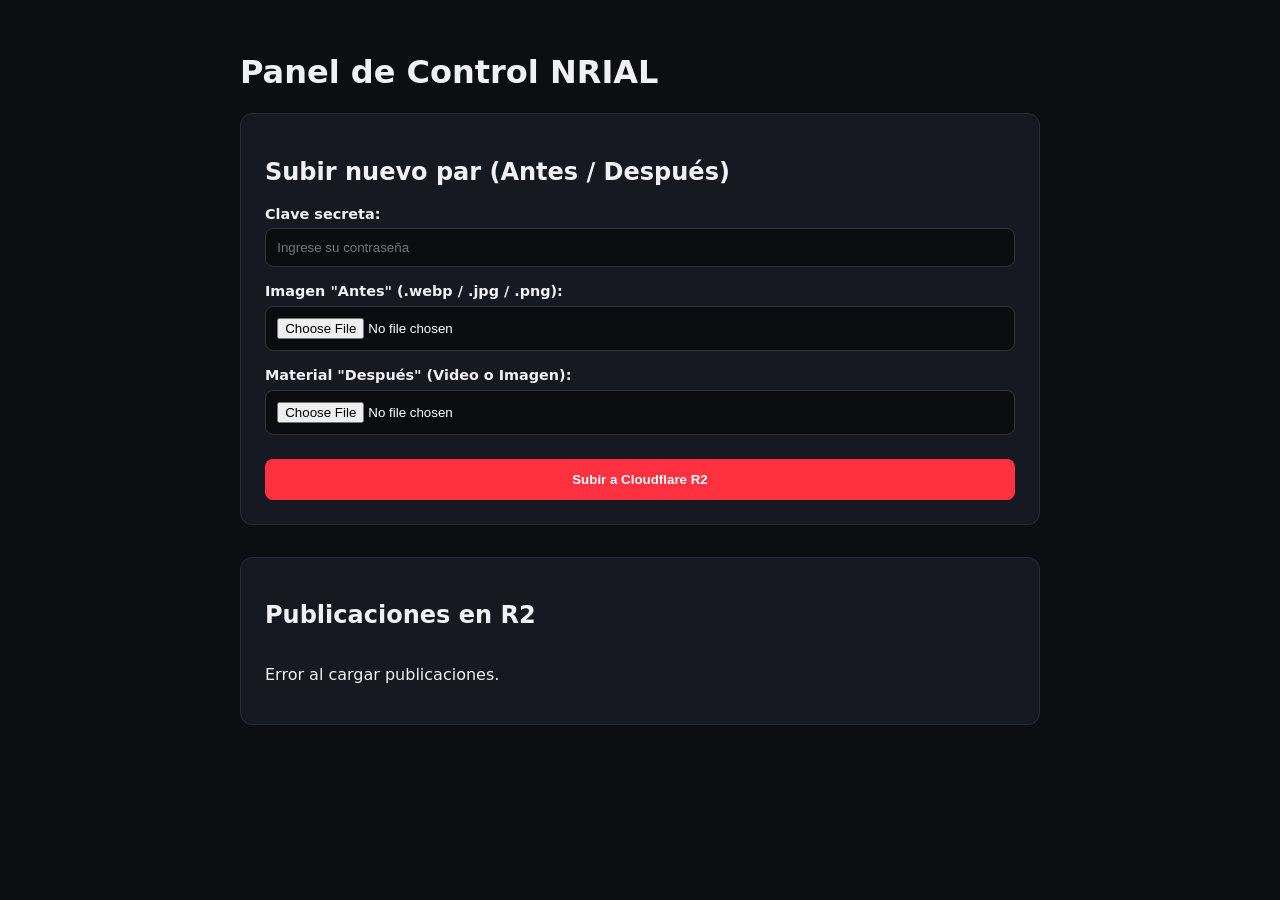
<file: admin.html>
<!DOCTYPE html>
<html lang="es">
<head>
  <meta charset="UTF-8" />
  <meta name="viewport" content="width=device-width, initial-scale=1.0" />
  <title>NRIAL - Dashboard de Medios</title>
  <style>
    :root { --bg: #0d0e12; --card: #171922; --accent: #ff3040; --text: #f0f0f5; }
    body { font-family: system-ui, sans-serif; background: var(--bg); color: var(--text); padding: 2rem; max-width: 800px; margin: auto; }
    .card { background: var(--card); padding: 1.5rem; border-radius: 12px; margin-bottom: 2rem; border: 1px solid #282a36; }
    label { display: block; margin-top: 1rem; font-weight: 600; font-size: 0.9rem; }
    input[type="file"], input[type="password"] { width: 100%; margin-top: 0.4rem; padding: 0.7rem; background: #0b0c10; border: 1px solid #333; border-radius: 8px; color: #fff; box-sizing: border-box; }
    button { margin-top: 1.5rem; background: var(--accent); color: #fff; border: none; padding: 0.8rem 1.5rem; border-radius: 8px; cursor: pointer; font-weight: 700; width: 100%; }
    .posts-grid { display: grid; grid-template-columns: repeat(auto-fill, minmax(200px, 1fr)); gap: 1rem; }
    .post-item { background: #0b0c10; border-radius: 8px; padding: 0.75rem; text-align: center; }
    .post-item img { width: 100%; aspect-ratio: 9/16; object-fit: cover; border-radius: 6px; }
    .btn-delete { background: #4a151b; color: #ff6b6b; padding: 0.5rem; border: 1px solid #702028; margin-top: 0.5rem; width: 100%; border-radius: 6px; cursor: pointer; }
  </style>
</head>
<body>
  <h1>Panel de Control NRIAL</h1>

  <section class="card">
    <h2>Subir nuevo par (Antes / Después)</h2>
    <label>Clave secreta:</label>
    <input type="password" id="secretKey" placeholder="Ingrese su contraseña" />

    <label>Imagen "Antes" (.webp / .jpg / .png):</label>
    <input type="file" id="beforeFile" accept="image/*" />

    <!-- AHORA -->
    <label>Material "Después" (Video o Imagen):</label>
    <input type="file" id="afterFile" accept="video/webm,video/mp4,image/jpeg,image/png,image/webp" />

    <button id="uploadBtn" type="button">Subir a Cloudflare R2</button>
  </section>

  <section class="card">
    <h2>Publicaciones en R2</h2>
    <div id="postsList" class="posts-grid">Cargando publicaciones...</div>
  </section>

  <script>
    const API_URL = "https://nrial-media-api.kevin-123-abanto.workers.dev/api";

    async function loadPosts() {
      const container = document.getElementById("postsList");
      try {
        const res = await fetch(`${API_URL}/posts`);
        const posts = await res.json();
        if (posts.length === 0) {
          container.innerHTML = "<p>No hay publicaciones aún en el bucket.</p>";
          return;
        }
        container.innerHTML = posts.map(p => `
          <div class="post-item">
            <img src="${p.before}" alt="Antes" />
            <button class="btn-delete" onclick="deletePost(${p.id})">Eliminar</button>
          </div>
        `).join("");
      } catch (err) {
        container.innerHTML = "<p>Error al cargar publicaciones.</p>";
      }
    }

    document.getElementById("uploadBtn").addEventListener("click", async () => {
      const secret = document.getElementById("secretKey").value;
      const before = document.getElementById("beforeFile").files[0];
      const after = document.getElementById("afterFile").files[0];

      if (!secret || !before || !after) return alert("Complete la clave y seleccione ambos archivos.");

      const formData = new FormData();
      formData.append("before", before);
      formData.append("after", after);

      const btn = document.getElementById("uploadBtn");
      btn.textContent = "Subiendo archivos a R2...";
      btn.disabled = true;

      try {
        const res = await fetch(`${API_URL}/upload`, {
          method: "POST",
          headers: { "Authorization": `Bearer ${secret}` },
          body: formData
        });

        if (!res.ok) {
          const errData = await res.json();
          throw new Error(errData.error || "Fallo en la subida");
        }

        alert("¡Subida completada con éxito!");
        document.getElementById("beforeFile").value = "";
        document.getElementById("afterFile").value = "";
        loadPosts();
      } catch (err) {
        alert("Error: " + err.message);
      } finally {
        btn.textContent = "Subir a Cloudflare R2";
        btn.disabled = false;
      }
    });

    async function deletePost(id) {
      const secret = document.getElementById("secretKey").value;
      if (!secret) return alert("Ingrese su contraseña en el campo de arriba para autorizar la eliminación.");
      if (!confirm("¿Seguro que desea eliminar este par de archivos de R2?")) return;

      await fetch(`${API_URL}/posts/${id}`, {
        method: "DELETE",
        headers: { "Authorization": `Bearer ${secret}` }
      });
      loadPosts();
    }

    loadPosts();
  </script>
</body>
</html>
</file>
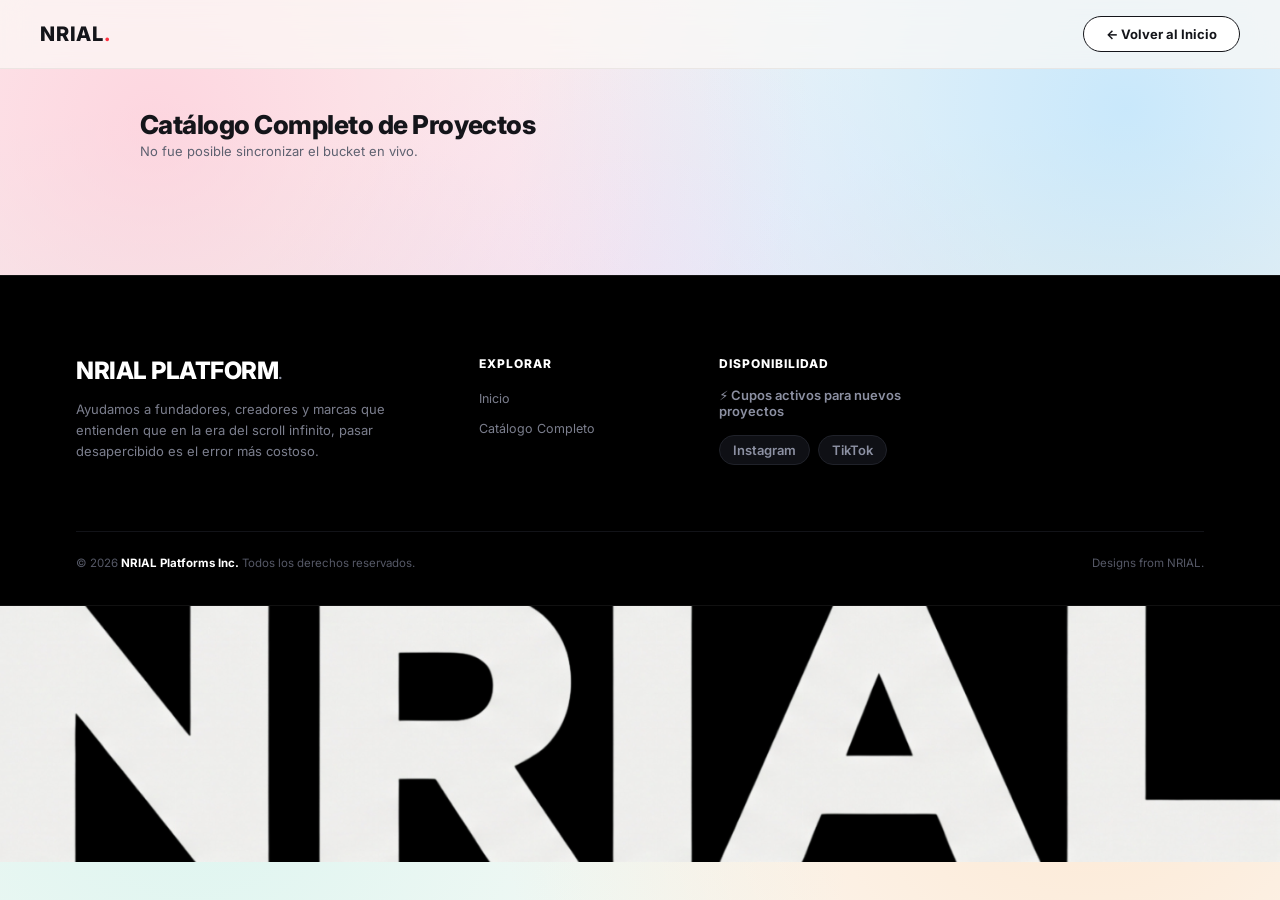
<file: galeria.html>
<!doctype html>
<html lang="es">
<head>
  <meta charset="utf-8" />
  <meta name="viewport" content="width=device-width, initial-scale=1" />
  <title>Catálogo Completo — NRIAL PLATFORM</title>
  
  <link rel="preconnect" href="https://fonts.googleapis.com">
  <link rel="preconnect" href="https://fonts.gstatic.com" crossorigin>
  <link href="https://fonts.googleapis.com/css2?family=Inter:wght@400;500;600;700;800&family=Syne:wght@700;800&display=swap" rel="stylesheet">
  <link rel="stylesheet" href="styles.css" />
  <style>
    .catalog-header {
      max-width: 1040px;
      margin: 40px auto 25px;
      padding: 0 20px;
      display: flex;
      justify-content: space-between;
      align-items: center;
      flex-wrap: wrap;
      gap: 16px;
    }
    .catalog-title {
      font-size: 26px;
      font-weight: 800;
      letter-spacing: -0.02em;
      margin: 0;
    }
    .btn-return {
      text-decoration: none;
      font-size: 13px;
      font-weight: 700;
      padding: 9px 22px;
      border-radius: 999px;
      border: 1.5px solid var(--text-main);
      color: var(--text-main);
      background: #fff;
      transition: all 0.2s ease;
      display: inline-flex;
      align-items: center;
      gap: 6px;
    }
    .btn-return:hover {
      background: var(--text-main);
      color: #fff;
    }
  </style>
</head>
<body>

  <!-- =========================================
       BARRA DE NAVEGACIÓN
  ========================================== -->
  <header class="navbar">
    <div class="nav-container">
      <a href="index.html" class="brand">
        <span class="brand-accent">NR</span>IAL<span class="brand-dot">.</span>
      </a>
      <a href="index.html" class="btn-return">← Volver al Inicio</a>
    </div>
  </header>

  <main>
    <div class="catalog-header">
      <div>
        <h1 class="catalog-title">Catálogo Completo de Proyectos</h1>
        <span style="font-size: 13px; color: var(--text-muted);" id="catalog-counter">Cargando publicaciones...</span>
      </div>
    </div>

    <!-- Contenedor General de Cuadrículas -->
    <section class="gallery-section">
      <div class="gallery-container">
        <div class="cards-grid" id="full-grid"></div>
      </div>
    </section>
  </main>

  <!-- =========================================
       PIE DE PÁGINA TOTALMENTE EN NEGRO (#000000)
       (IDÉNTICO AL DE INDEX.HTML)
  ========================================== -->
  <footer class="footer-creative">
    <div class="footer-container">
      <div class="footer-top">
        <!-- Manifiesto -->
        <div class="footer-col brand-col">
          <div class="footer-brand">NRIAL PLATFORM<span class="brand-dot">.</span></div>
          <p class="footer-manifesto">
            Ayudamos a fundadores, creadores y marcas que entienden que en la era del scroll infinito, pasar desapercibido es el error más costoso.
          </p>
        </div>

        <!-- Enlaces -->
        <div class="footer-col">
          <h4 class="col-title">Explorar</h4>
          <ul class="col-links">
            <li><a href="index.html">Inicio</a></li>
            <li><a href="galeria.html">Catálogo Completo</a></li>
          </ul>
        </div>

        <!-- Disponibilidad -->
        <div class="footer-col">
          <h4 class="col-title">Disponibilidad</h4>
          <div class="studio-clock">
            <span>⚡ Cupos activos para nuevos proyectos</span>
          </div>
          <div class="social-pills">
            <a href="https://instagram.com" target="_blank" rel="noopener" class="social-pill">Instagram</a>
            <a href="https://tiktok.com" target="_blank" rel="noopener" class="social-pill">TikTok</a>
          </div>
        </div>
      </div>

      <!-- Barra de copyright -->
      <div class="footer-bottom">
        <div class="copyright">
          © 2026 <strong>NRIAL Platforms Inc.</strong> Todos los derechos reservados.
        </div>
        <div class="signature">
          Designs from NRIAL.
        </div>
      </div>
    </div>

    <!-- IMAGEN NRIAL DEBAJO DEL PIE DE PÁGINA (100% ANCHO) -->
    <div class="footer-image-strip">
      <img src="nrial.png" alt="NRIAL" class="nrial-bottom-img" />
    </div>
  </footer>

  <!-- =======================================================
       PLANTILLA DE CARTILLA: EXACTA AL ORIGINAL
  ======================================================== -->
  <template id="card-template">
    <article class="ig-card">
      <!-- HEADER FIJO -->
      <header class="post-header">
        <div class="profile">
          <div class="story-ring">
            <div class="avatar"><span>NR</span></div>
          </div>
          <div class="profile-meta">
            <div class="username-row">
              <strong>nrial.platforms</strong>
              <span class="verified" aria-label="verificado">✓</span>
            </div>
            <span class="location">Miami, USA</span>
          </div>
        </div>
        <button class="more" type="button" aria-label="Más opciones">•••</button>
      </header>
      <!-- COMPARADOR (SOLO CAMBIAN LAS RUTAS) -->
      <div class="comparison-wrap">
        <div class="comparison" data-comparison>
          <img class="before-media" alt="Antes" draggable="false" loading="lazy" />
          <div class="after-clip">
            <video class="after-video" muted loop playsinline preload="none"></video>
          </div>
          <span class="media-label before-label">Antes</span>
          <span class="media-label after-label">Después</span>
          <div class="slider-line"></div>
          <div class="slider-handle">
            <span>‹</span><span>›</span>
          </div>
        </div>
      </div>
      <!-- ACCIONES FIJAS -->
      <div class="post-actions">
        <div class="left-actions">
          <div class="action-item liked">
            <svg aria-label="Me gusta" width="22" height="22" viewBox="0 0 24 24" fill="#ff3040">
              <path d="M12 21.35l-1.45-1.32C5.4 15.36 2 12.28 2 8.5 2 5.42 4.42 3 7.5 3c1.74 0 3.41.81 4.5 2.09C13.09 3.81 14.76 3 16.5 3 19.58 3 22 5.42 22 8.5c0 3.78-3.4 6.86-8.55 11.54L12 21.35z"/>
            </svg>
            <span>12.8K</span>
          </div>
          <div class="action-item">
            <svg aria-label="Comentar" width="22" height="22" viewBox="0 0 24 24" fill="none" stroke="currentColor" stroke-width="2" stroke-linecap="round" stroke-linejoin="round">
              <path d="M21 11.5a8.38 8.38 0 0 1-.9 3.8 8.5 8.5 0 0 1-7.6 4.7 8.38 8.38 0 0 1-3.8-.9L3 21l1.9-5.7a8.38 8.38 0 0 1-.9-3.8 8.5 8.5 0 0 1 4.7-7.6 8.38 8.38 0 0 1 3.8-.9h.5a8.48 8.48 0 0 1 8 8v.5z"/>
            </svg>
            <span>186</span>
          </div>
          <div class="action-item">
            <svg aria-label="Repost" width="21" height="21" viewBox="0 0 24 24" fill="none" stroke="currentColor" stroke-width="2" stroke-linecap="round" stroke-linejoin="round">
              <polyline points="17 1 21 5 17 9"></polyline>
              <path d="M3 11V9a4 4 0 0 1 4-4h14"></path>
              <polyline points="7 23 3 19 7 15"></polyline>
              <path d="M21 13v2a4 4 0 0 1-4 4H3"></path>
            </svg>
            <span>75</span>
          </div>
          <div class="action-item">
            <svg aria-label="Compartir" width="21" height="21" viewBox="0 0 24 24" fill="none" stroke="currentColor" stroke-width="2" stroke-linecap="round" stroke-linejoin="round">
              <line x1="22" y1="2" x2="11" y2="13"></line>
              <polygon points="22 2 15 22 11 13 2 9 22 2"></polygon>
            </svg>
            <span>6</span>
          </div>
        </div>
        <div class="action-item save-action">
          <svg aria-label="Guardar" width="22" height="22" viewBox="0 0 24 24" fill="none" stroke="currentColor" stroke-width="2" stroke-linecap="round" stroke-linejoin="round">
            <path d="M19 21l-7-5-7 5V5a2 2 0 0 1 2-2h10a2 2 0 0 1 2 2z"></path>
          </svg>
        </div>
      </div>
      <!-- ENGAGEMENT FIJO -->
      <div class="engagement">
        <div class="mini-avatars" aria-hidden="true">
          <span>AB</span><span>LM</span><span>JR</span>
        </div>
        <strong>12,847 Me gusta</strong>
      </div>
      <!-- DESCRIPCIÓN FIJA -->
      <div class="caption">
        <strong>nrial.platforms</strong>
        <span>Transformación visual real. Del estático al movimiento. 🔥</span>
        <div class="hashtags">#Visuales #AntesYDespues #Nrial</div>
      </div>
      <!-- FOOTER FIJO -->
      <footer class="post-footer">
        <button class="comments-link" type="button">Ver los 186 comentarios</button>
        <span class="dot">•</span>
        <span>Hace 2 días</span>
      </footer>
    </article>
  </template>

  <!-- =========================================
       CONTROLADOR JAVASCRIPT CON ANIMACIÓN Y AUTOPLAY
  ========================================== -->
  <script>
    const API_POSTS_URL = "https://nrial-media-api.kevin-123-abanto.workers.dev/api/posts";
    const fullGrid = document.getElementById("full-grid");
    const catalogCounter = document.getElementById("catalog-counter");
    const template = document.getElementById("card-template");

    function isVideoUrl(url) {
      return /\.(webm|mp4|mov|ogg)(\?.*)?$/i.test(url);
    }

    // 1. Observador de precarga
    const preloadObserver = new IntersectionObserver((entries, observer) => {
      entries.forEach(({ target: video, isIntersecting }) => {
        if (isIntersecting && !video.src && video.dataset.src) {
          video.src = video.dataset.src;
          video.preload = "metadata";
          observer.unobserve(video);
        }
      });
    }, { rootMargin: "300px 0px" });

    // 2. Observador de reproducción con muted forzado
    const playbackObserver = new IntersectionObserver((entries) => {
      entries.forEach(({ target: video, isIntersecting }) => {
        if (isIntersecting) {
          video.muted = true;
          video.defaultMuted = true;
          video.play().catch(() => {});
        } else {
          video.pause();
        }
      });
    }, { threshold: 0.4 });

    // Control deslizante interactivo Antes / Después
    function setupComparator(container) {
      if (!container) return;
      let resetTimer = null;

      const updateSplit = (pct) => {
        const clamped = Math.max(0, Math.min(pct, 100));
        container.style.setProperty("--split", `${clamped}%`);
      };

      const onMove = (e) => {
        container.classList.remove("is-resetting");
        clearTimeout(resetTimer);
        const rect = container.getBoundingClientRect();
        if (rect.width > 0) {
          const clientX = e.touches ? e.touches[0].clientX : e.clientX;
          updateSplit(((clientX - rect.left) / rect.width) * 100);
        }
      };

      const onReset = () => {
        container.classList.add("is-resetting");
        updateSplit(50);
        clearTimeout(resetTimer);
        resetTimer = setTimeout(() => container.classList.remove("is-resetting"), 450);
      };

      container.addEventListener("pointerdown", onMove);
      container.addEventListener("pointerenter", onMove);
      container.addEventListener("pointermove", onMove);
      ["pointerleave", "pointerup", "pointercancel"].forEach((evt) => {
        container.addEventListener(evt, onReset);
      });

      updateSplit(50);
    }

    // Construcción de la tarjeta
    function buildCard(media) {
      const clone = template.content.cloneNode(true);
      const card = clone.querySelector(".ig-card");

      const beforeImg = clone.querySelector(".before-media");
      beforeImg.src = media.before;

      const afterClip = clone.querySelector(".after-clip");
      const videoEl = clone.querySelector(".after-video");

      if (isVideoUrl(media.after)) {
        videoEl.muted = true;
        videoEl.defaultMuted = true;
        videoEl.playsInline = true;
        videoEl.setAttribute("muted", "");
        videoEl.setAttribute("playsinline", "");
        videoEl.dataset.src = media.after;

        preloadObserver.observe(videoEl);
        playbackObserver.observe(videoEl);
      } else {
        videoEl.remove();
        const imgEl = document.createElement("img");
        imgEl.className = "after-media";
        imgEl.src = media.after;
        imgEl.alt = "Después";
        imgEl.draggable = false;
        imgEl.loading = "lazy";
        imgEl.style.cssText = "position: absolute; top: 0; left: 0; width: 100%; height: 100%; object-fit: cover; display: block; pointer-events: none;";
        afterClip.appendChild(imgEl);
      }

      setupComparator(card.querySelector("[data-comparison]"));
      return card;
    }

    // Carga de todas las piezas desde la API
    document.addEventListener("DOMContentLoaded", async () => {
      try {
        const res = await fetch(`${API_POSTS_URL}?t=${Date.now()}`);
        if (res.ok) {
          const posts = await res.json();
          catalogCounter.textContent = `${posts.length} publicaciones disponibles en alta fidelidad`;
          
          fullGrid.innerHTML = "";
          posts.forEach((media) => {
            const cardNode = buildCard(media);
            fullGrid.appendChild(cardNode);
          });
        }
      } catch (err) {
        console.error("Error al cargar publicaciones en la galería:", err);
        catalogCounter.textContent = "No fue posible sincronizar el bucket en vivo.";
      }
    });
  </script>
</body>
</html>
</file>
<file: styles.css>
/* ======================================================
   CONFIGURACIÓN GENERAL
====================================================== */
* {
  box-sizing: border-box;
}

:root {
  --text-main: #14151a;
  --text-muted: #5e6170;
  --bg-paper: #fbf9f6;
  --card-glass: rgba(255, 255, 255, 0.82);
  --border-soft: rgba(255, 255, 255, 0.95);
  --shadow-watercolor: 0 24px 60px -15px rgba(115, 95, 145, 0.15);
  --accent-red: #ff3040;
  --accent-green: #14995f;
}

html, body {
  margin: 0;
  min-height: 100%;
  font-family: 'Inter', system-ui, -apple-system, sans-serif;
  color: var(--text-main);
  background-color: var(--bg-paper);
  /* Fondo orgánico con mayor riqueza de tonos pastel */
  background-image:
    radial-gradient(circle at 12% 14%, rgba(255, 185, 205, 0.55) 0%, transparent 48%),
    radial-gradient(circle at 88% 12%, rgba(165, 220, 255, 0.58) 0%, transparent 45%),
    radial-gradient(circle at 50% 45%, rgba(225, 205, 255, 0.42) 0%, transparent 50%),
    radial-gradient(circle at 85% 80%, rgba(255, 215, 175, 0.5) 0%, transparent 46%),
    radial-gradient(circle at 15% 85%, rgba(185, 240, 232, 0.46) 0%, transparent 50%);
  background-attachment: fixed;
  overflow-x: hidden;
}

/* ======================================================
   NAVBAR
====================================================== */
.navbar {
  width: 100%;
  padding: 16px 40px;
  background: rgba(251, 249, 246, 0.72);
  backdrop-filter: blur(14px);
  -webkit-backdrop-filter: blur(14px);
  border-bottom: 1px solid rgba(225, 220, 215, 0.6);
  position: sticky;
  top: 0;
  z-index: 100;
}

.nav-container {
  max-width: 1400px;
  margin: 0 auto;
  display: flex;
  justify-content: space-between;
  align-items: center;
}

.brand {
  font-size: 20px;
  font-weight: 800;
  letter-spacing: 0.04em;
  text-decoration: none;
  color: var(--text-main);
}

.brand-glow {
  background: linear-gradient(135deg, #ff3040, #ff7b00);
  -webkit-background-clip: text;
  -webkit-text-fill-color: transparent;
}

.btn-nav {
  text-decoration: none;
  font-size: 13px;
  font-weight: 700;
  letter-spacing: 0.04em;
  color: var(--text-main);
  padding: 10px 22px;
  border-radius: 999px;
  border: 1.5px solid rgba(20, 21, 26, 0.85);
  background: rgba(255, 255, 255, 0.85);
  transition: all 0.25s ease;
}

.btn-nav:hover {
  background: #14151a;
  color: #fff;
}

/* ======================================================
   1. HERO HORIZONTAL (CON DETALLES Y COLOR)
====================================================== */
.hero-wrapper {
  max-width: 1400px;
  margin: 0 auto;
  padding: 45px 36px 65px;
}

.hero-grid {
  display: grid;
  grid-template-columns: 1fr 1.35fr;
  gap: 46px;
  align-items: center;
}

.hero-pill-badge {
  display: inline-flex;
  align-items: center;
  gap: 8px;
  background: #ffffff;
  padding: 5px 14px;
  border-radius: 999px;
  border: 1px solid rgba(0, 0, 0, 0.08);
  font-size: 11px;
  font-weight: 700;
  color: var(--text-muted);
  margin-bottom: 20px;
  box-shadow: 0 4px 12px rgba(0, 0, 0, 0.04);
}

.pill-dot {
  width: 7px;
  height: 7px;
  background: var(--accent-red);
  border-radius: 50%;
  box-shadow: 0 0 8px var(--accent-red);
}

.hero-title {
  font-size: clamp(30px, 3.2vw, 44px);
  line-height: 1.22;
  font-weight: 800;
  letter-spacing: -0.02em;
  margin: 0 0 30px;
}

.highlight-gradient {
  background: linear-gradient(135deg, #ff3040, #a020f0);
  -webkit-background-clip: text;
  -webkit-text-fill-color: transparent;
}

.btn-start {
  display: inline-block;
  text-decoration: none;
  font-size: 15px;
  font-weight: 700;
  color: #fff;
  background: #14151a;
  padding: 13px 38px;
  border-radius: 999px;
  box-shadow: 0 8px 20px rgba(0, 0, 0, 0.15);
  transition: all 0.25s ease;
}

.btn-start:hover {
  transform: translateY(-2px);
  box-shadow: 0 12px 28px rgba(0, 0, 0, 0.22);
}

.hero-right {
  position: relative;
  width: 100%;
}

/* Resplandor ambiental de color detrás del reproductor */
.hero-ambient-glow {
  position: absolute;
  inset: -10px;
  background: radial-gradient(circle at 50% 50%, rgba(255, 48, 64, 0.18), rgba(0, 180, 255, 0.18), transparent 70%);
  filter: blur(28px);
  z-index: 1;
  pointer-events: none;
}

.card-horizontal {
  position: relative;
  z-index: 2;
  background: var(--card-glass);
  border: 1px solid var(--border-soft);
  border-radius: 26px;
  padding: 24px 20px;
  box-shadow: var(--shadow-watercolor);
  backdrop-filter: blur(20px);
  -webkit-backdrop-filter: blur(20px);
  display: grid;
  grid-template-columns: 140px 1fr 140px;
  gap: 16px;
  align-items: center;
}

.panel-side {
  display: flex;
  flex-direction: column;
}

.panel-chip {
  font-size: 9px;
  font-weight: 800;
  letter-spacing: 0.08em;
  padding: 3px 6px;
  border-radius: 4px;
  width: fit-content;
  margin-bottom: 6px;
}

.chip-before { background: rgba(214, 61, 84, 0.12); color: #d63d54; }
.chip-after { background: rgba(20, 153, 95, 0.12); color: #14995f; }

.panel-title {
  font-size: 14px;
  font-weight: 800;
  letter-spacing: 0.06em;
  margin: 0;
}

.side-before .panel-title { color: #d63d54; }
.side-after .panel-title { color: #14995f; }

.panel-subtitle {
  font-size: 11px;
  color: var(--text-muted);
  margin-top: 2px;
  margin-bottom: 12px;
}

.panel-list {
  list-style: none;
  padding: 0;
  margin: 0;
  display: flex;
  flex-direction: column;
  gap: 8px;
}

.panel-list li {
  display: flex;
  align-items: center;
  gap: 6px;
  font-size: 11px;
  font-weight: 600;
}

.bullet-cross, .bullet-check {
  width: 15px;
  height: 15px;
  border-radius: 50%;
  display: inline-grid;
  place-items: center;
  font-size: 9px;
  font-weight: 800;
  flex-shrink: 0;
}

.bullet-cross { background: rgba(230, 70, 90, 0.14); color: #d63d54; }
.bullet-check { background: rgba(20, 160, 100, 0.14); color: #14995f; }

.comparator-outer {
  position: relative;
  width: 100%;
}

.badge-cinema {
  position: absolute;
  z-index: 10;
  top: 10px;
  font-size: 9px;
  font-weight: 800;
  letter-spacing: 0.06em;
  padding: 4px 8px;
  border-radius: 6px;
  backdrop-filter: blur(8px);
  -webkit-backdrop-filter: blur(8px);
  pointer-events: none;
}

.badge-top-left {
  left: 10px;
  background: rgba(14, 16, 22, 0.65);
  color: #ffffff;
  border: 1px solid rgba(255, 255, 255, 0.15);
}

.badge-top-right {
  right: 10px;
  background: linear-gradient(135deg, rgba(255, 48, 64, 0.8), rgba(160, 32, 240, 0.8));
  color: #fff;
}

.comparator-16-9 {
  --split: 50%;
  position: relative;
  width: 100%;
  aspect-ratio: 16 / 9;
  border-radius: 18px;
  overflow: hidden;
  background: #0f1118;
  user-select: none;
  touch-action: none;
  cursor: ew-resize;
  border: 1px solid rgba(255, 255, 255, 0.8);
  box-shadow: 0 12px 30px rgba(0, 0, 0, 0.12);
}

.media-layer {
  position: absolute;
  inset: 0;
  width: 100%;
  height: 100%;
  object-fit: cover;
  pointer-events: none;
}

.media-clip {
  position: absolute;
  inset: 0;
  width: 100%;
  height: 100%;
  z-index: 2;
  overflow: hidden;
  clip-path: inset(0 0 0 var(--split, 50%));
  pointer-events: none;
}

.slider-hint {
  text-align: center;
  font-size: 11px;
  font-weight: 600;
  color: var(--text-muted);
  margin-top: 7px;
}

/* ======================================================
   SLIDER (LÍNEA Y MANIJA)
====================================================== */
.slider-line {
  position: absolute;
  z-index: 8;
  top: 0;
  bottom: 0;
  left: var(--split, 50%);
  width: 2px;
  transform: translateX(-50%);
  background: #ffffff;
  box-shadow: 0 0 8px rgba(0, 0, 0, 0.35);
  pointer-events: none;
}

.slider-handle {
  position: absolute;
  z-index: 9;
  top: 50%;
  left: var(--split, 50%);
  transform: translate(-50%, -50%);
  width: 38px;
  height: 38px;
  border-radius: 50%;
  border: 1px solid rgba(255, 255, 255, 0.7);
  background: rgba(255, 255, 255, 0.95);
  backdrop-filter: blur(8px);
  display: flex;
  justify-content: center;
  align-items: center;
  gap: 1px;
  color: #14151a;
  font-size: 18px;
  line-height: 1;
  pointer-events: none;
  box-shadow: 0 6px 18px rgba(0, 0, 0, 0.18);
}

[data-comparison].is-resetting .slider-line,
[data-comparison].is-resetting .slider-handle {
  transition: left 0.45s cubic-bezier(0.25, 1, 0.5, 1);
}
[data-comparison].is-resetting .media-clip,
[data-comparison].is-resetting .after-clip {
  transition: clip-path 0.45s cubic-bezier(0.25, 1, 0.5, 1);
}

/* ======================================================
   2. GALERÍA: CARTILLAS MÁS PEQUEÑAS Y COMPACTAS
====================================================== */
.gallery-section {
  max-width: 1400px;
  margin: 0 auto;
  padding: 20px 36px 70px;
}

/* Reducimos el ancho del contenedor para compactar las 3 columnas */
.gallery-container {
  max-width: 1080px;
  margin: 0 auto;
}

.cards-grid {
  display: grid;
  grid-template-columns: repeat(3, 1fr);
  gap: 24px;
  width: 100%;
  align-items: start;
}

.load-more-wrap {
  display: flex;
  justify-content: center;
  margin-top: 45px;
}

.btn-load-more {
  text-decoration: none;
  border: 1.5px solid rgba(20, 21, 26, 0.85);
  background: rgba(255, 255, 255, 0.92);
  backdrop-filter: blur(10px);
  color: var(--text-main);
  padding: 12px 42px;
  font-size: 14px;
  font-weight: 700;
  letter-spacing: 0.04em;
  border-radius: 999px;
  cursor: pointer;
  box-shadow: 0 8px 22px rgba(0, 0, 0, 0.06);
  transition: all 0.25s ease;
  display: inline-block;
}

.btn-load-more:hover {
  background: #14151a;
  color: #fff;
  transform: translateY(-2px);
  box-shadow: 0 12px 28px rgba(0, 0, 0, 0.14);
}

.btn-load-more.is-hidden {
  display: none;
}

/* ======================================================
   ESTILOS DE LA CARTILLA ORIGINAL (ESCALA REDUCIDA)
====================================================== */
.ig-card {
  width: 100%;
  max-width: 330px; /* Tamaño más pequeño y refinado */
  margin: 0 auto;
  background: #fff;
  border: 1px solid #e9e9ee;
  border-radius: 20px;
  overflow: hidden;
  box-shadow: 0 16px 40px rgba(30, 20, 50, 0.07);
}

.post-header {
  display: flex;
  align-items: center;
  justify-content: space-between;
  padding: 12px 14px;
}

.profile {
  display: flex;
  align-items: center;
  gap: 9px;
}

.story-ring {
  width: 38px;
  height: 38px;
  padding: 2px;
  border-radius: 50%;
  background: conic-gradient(from 210deg, #feda75, #fa7e1e, #d62976, #962fbf, #4f5bd5, #feda75);
}

.avatar {
  width: 100%;
  height: 100%;
  border-radius: 50%;
  display: grid;
  place-items: center;
  background: #0f1014;
  color: #fff;
  font-weight: 700;
  font-size: 11px;
}

.profile-meta {
  display: flex;
  flex-direction: column;
}

.username-row {
  display: flex;
  align-items: center;
  gap: 4px;
}

.username-row strong {
  font-size: 12.5px;
}

.verified {
  width: 13px;
  height: 13px;
  border-radius: 50%;
  display: inline-grid;
  place-items: center;
  background: #1976f3;
  color: #fff;
  font-size: 8px;
  font-weight: 800;
}

.location, .card-location {
  font-size: 10.5px;
  color: var(--text-muted);
}

.more {
  border: 0;
  background: transparent;
  cursor: pointer;
  font-size: 15px;
}

.comparison-wrap {
  padding: 0 8px;
}

.comparison {
  --split: 50%;
  position: relative;
  width: 100%;
  border-radius: 14px;
  overflow: hidden;
  background: #dfe4eb;
  user-select: none;
  touch-action: none;
  cursor: ew-resize;
}

.before-media {
  display: block;
  width: 100%;
  height: auto;
  pointer-events: none;
  vertical-align: middle;
}

.after-clip {
  position: absolute;
  inset: 0;
  width: 100%;
  height: 100%;
  z-index: 2;
  overflow: hidden;
  clip-path: inset(0 0 0 var(--split, 50%));
  pointer-events: none;
}

.after-clip video,
.after-clip img,
.after-clip .after-media {
  position: absolute;
  top: 0;
  left: 0;
  width: 100%;
  height: 100%;
  object-fit: cover;
  pointer-events: none;
}

.media-label {
  position: absolute;
  top: 10px;
  z-index: 6;
  padding: 3px 7px;
  border-radius: 5px;
  background: rgba(12, 14, 18, 0.45);
  backdrop-filter: blur(8px);
  color: #fff;
  font-size: 8.5px;
  font-weight: 600;
  text-transform: uppercase;
  pointer-events: none;
}

.before-label { left: 10px; }
.after-label { right: 10px; }

.post-actions {
  display: flex;
  justify-content: space-between;
  align-items: center;
  padding: 10px 14px 0;
  user-select: none;
}

.left-actions {
  display: flex;
  gap: 12px;
}

.action-item {
  display: inline-flex;
  align-items: center;
  gap: 4px;
  font-size: 11.5px;
  font-weight: 600;
}

.action-item svg {
  display: block;
}

.action-item.save-action {
  margin-left: auto;
}

.engagement {
  display: flex;
  align-items: center;
  gap: 7px;
  padding: 9px 14px 0;
  font-size: 12px;
}

.mini-avatars {
  display: flex;
}

.mini-avatars span {
  width: 19px;
  height: 19px;
  margin-right: -5px;
  border-radius: 50%;
  display: grid;
  place-items: center;
  color: #fff;
  font-size: 7px;
  font-weight: 700;
  border: 1.5px solid #fff;
  background: linear-gradient(135deg, #2d2d37, #999);
}

.mini-avatars span:nth-child(2) { background: linear-gradient(135deg, #f28b30, #8440a7); }
.mini-avatars span:nth-child(3) { background: linear-gradient(135deg, #2870c7, #72b6ff); }

.caption {
  padding: 7px 14px 0;
  font-size: 12px;
  line-height: 1.42;
}

.hashtags {
  margin-top: 3px;
  color: #3567c7;
}

.post-footer {
  display: flex;
  align-items: center;
  gap: 7px;
  padding: 9px 14px 14px;
  color: var(--text-muted);
  font-size: 11.5px;
}

.comments-link {
  border: 0;
  background: transparent;
  padding: 0;
  font: inherit;
  color: inherit;
  cursor: pointer;
}

.dot {
  color: #aaa;
}

/* ======================================================
   3. CTA BANNER PRE-FOOTER
====================================================== */
.cta-banner {
  max-width: 1080px;
  margin: 20px auto 70px;
  padding: 0 20px;
}

.cta-inner {
  background: linear-gradient(135deg, #111319 0%, #202433 100%);
  border-radius: 24px;
  padding: 48px 30px;
  text-align: center;
  color: #ffffff;
  box-shadow: 0 20px 50px rgba(0, 0, 0, 0.18);
}

.cta-inner h2 {
  font-size: clamp(24px, 2.5vw, 34px);
  margin: 0 0 10px;
  font-weight: 800;
}

.cta-inner p {
  font-size: 14px;
  color: #9ca2b8;
  max-width: 500px;
  margin: 0 auto 24px;
}

.btn-cta-main {
  text-decoration: none;
  background: var(--accent-red);
  color: #ffffff;
  padding: 12px 34px;
  border-radius: 999px;
  font-weight: 700;
  font-size: 14px;
  display: inline-block;
  transition: all 0.2s ease;
  box-shadow: 0 6px 20px rgba(255, 48, 64, 0.35);
}

.btn-cta-main:hover {
  transform: translateY(-2px);
  background: #e62333;
}

/* ======================================================
   4. PIE DE PÁGINA CREATIVO Y CON PERSONALIDAD
====================================================== */
.footer-creative {
  position: relative;
  background: #0b0c10;
  color: #e4e6ed;
  padding: 80px 36px 36px;
  overflow: hidden;
  border-top: 1px solid rgba(255, 255, 255, 0.07);
}

.footer-bg-marquee {
  position: absolute;
  top: 10px;
  left: 0;
  font-family: 'Syne', sans-serif;
  font-size: 95px;
  font-weight: 800;
  white-space: nowrap;
  color: rgba(255, 255, 255, 0.02);
  user-select: none;
  pointer-events: none;
}

.footer-container {
  max-width: 1140px;
  margin: 0 auto;
  position: relative;
  z-index: 2;
}

.footer-grid {
  display: grid;
  grid-template-columns: 1.8fr 1fr 1fr 1.2fr;
  gap: 36px;
  margin-bottom: 60px;
}

.footer-logo {
  font-size: 22px;
  font-weight: 800;
  letter-spacing: -0.02em;
  margin-bottom: 12px;
}

.dot-red {
  color: var(--accent-red);
}

.footer-desc {
  font-size: 13px;
  line-height: 1.6;
  color: #8c90a2;
  margin-bottom: 20px;
  max-width: 320px;
}

.server-badge {
  display: inline-flex;
  align-items: center;
  gap: 8px;
  padding: 5px 12px;
  background: rgba(255, 255, 255, 0.05);
  border: 1px solid rgba(255, 255, 255, 0.08);
  border-radius: 999px;
  font-size: 11px;
  color: #a8adbf;
  font-weight: 600;
}

.status-dot {
  width: 7px;
  height: 7px;
  border-radius: 50%;
  background: #00e676;
  box-shadow: 0 0 8px #00e676;
}

.footer-col h4 {
  font-size: 12px;
  font-weight: 800;
  letter-spacing: 0.08em;
  text-transform: uppercase;
  color: #ffffff;
  margin: 0 0 16px;
}

.footer-col ul {
  list-style: none;
  padding: 0;
  margin: 0;
  display: flex;
  flex-direction: column;
  gap: 10px;
}

.footer-col a,
.footer-col span {
  font-size: 13px;
  color: #8c90a2;
  text-decoration: none;
  transition: color 0.2s;
}

.footer-col a:hover {
  color: #ffffff;
}

.studio-status {
  display: flex;
  align-items: center;
  gap: 6px;
  font-size: 12px;
  color: #ffc233;
  font-weight: 600;
  margin-bottom: 16px;
}

.social-tags {
  display: flex;
  gap: 8px;
  flex-wrap: wrap;
}

.social-tags a {
  font-size: 11.5px;
  font-weight: 600;
  padding: 6px 12px;
  border-radius: 999px;
  background: rgba(255, 255, 255, 0.06);
  border: 1px solid rgba(255, 255, 255, 0.1);
  color: #ffffff;
  text-decoration: none;
  transition: all 0.2s;
}

.social-tags a:hover {
  background: #ffffff;
  color: #0b0c10;
}

.footer-bottom {
  border-top: 1px solid rgba(255, 255, 255, 0.07);
  padding-top: 24px;
  display: flex;
  justify-content: space-between;
  align-items: center;
  font-size: 11.5px;
  color: #646777;
}

.footer-bottom strong {
  color: #b5bad0;
}

/* ======================================================
   RESPONSIVO
====================================================== */
@media (max-width: 1180px) {
  .hero-grid {
    grid-template-columns: 1fr;
    gap: 36px;
  }
  .cards-grid {
    grid-template-columns: repeat(2, 1fr);
  }
  .footer-grid {
    grid-template-columns: 1fr 1fr;
  }
}

@media (max-width: 760px) {
  .card-horizontal {
    grid-template-columns: 1fr;
    gap: 16px;
  }
  .comparator-outer {
    order: -1;
  }
  .panel-side {
    align-items: center;
    text-align: center;
  }
  .cards-grid {
    grid-template-columns: 1fr;
  }
  .footer-grid {
    grid-template-columns: 1fr;
    gap: 28px;
  }
  .footer-bottom {
    flex-direction: column;
    gap: 10px;
    text-align: center;
  }
}
/* ======================================================
   PIE DE PÁGINA EN NEGRO TOTAL (#000000)
====================================================== */
.footer-creative {
  background-color: #000000 !important; /* Negro absoluto */
  color: #ffffff;
  padding: 80px 0 0 0; /* Sin padding inferior para que la imagen pegue al borde */
  margin: 0;
  overflow: hidden;
  border-top: 1px solid #141414;
}

.footer-container {
  max-width: 1200px;
  margin: 0 auto;
  padding: 0 36px;
}

.footer-top {
  display: grid;
  grid-template-columns: 1.8fr 1fr 1fr 1.2fr;
  gap: 36px;
  margin-bottom: 50px;
}

.footer-brand {
  font-size: 24px;
  font-weight: 800;
  letter-spacing: -0.02em;
  margin-bottom: 14px;
  color: #ffffff;
}

.brand-dot {
  color: var(--accent-red);
}

.footer-manifesto {
  font-size: 13px;
  line-height: 1.6;
  color: #7b7e8d;
  max-width: 320px;
  margin-bottom: 20px;
}

.system-status {
  display: inline-flex;
  align-items: center;
  gap: 8px;
  padding: 5px 12px;
  background: #0b0c10;
  border: 1px solid #1a1c24;
  border-radius: 999px;
}

.status-indicator {
  width: 7px;
  height: 7px;
  border-radius: 50%;
  background: #00e676;
  box-shadow: 0 0 8px #00e676;
}

.status-text {
  font-size: 10.5px;
  color: #9297a8;
  font-weight: 600;
}

.col-title {
  font-size: 12px;
  font-weight: 800;
  letter-spacing: 0.08em;
  text-transform: uppercase;
  color: #ffffff;
  margin: 0 0 18px;
}

.col-links {
  list-style: none;
  padding: 0;
  margin: 0;
  display: flex;
  flex-direction: column;
  gap: 10px;
}

.col-links a, 
.col-links span {
  font-size: 12.5px;
  color: #7b7e8d;
  text-decoration: none;
  transition: color 0.2s ease;
}

.col-links a:hover {
  color: #ffffff;
}

.studio-clock {
  font-size: 12px;
  font-weight: 600;
  color: #ffc837;
  margin-bottom: 16px;
}

.social-pills {
  display: flex;
  gap: 8px;
  flex-wrap: wrap;
}

.social-pill {
  text-decoration: none;
  font-size: 11.5px;
  font-weight: 600;
  color: #fff;
  padding: 6px 13px;
  background: #0f1015;
  border: 1px solid #20222a;
  border-radius: 999px;
  transition: all 0.2s ease;
}

.social-pill:hover {
  background: #ffffff;
  color: #000000;
  border-color: #ffffff;
}

.footer-bottom {
  padding-top: 24px;
  padding-bottom: 35px;
  border-top: 1px solid #121318;
  display: flex;
  justify-content: space-between;
  align-items: center;
  font-size: 11.5px;
  color: #555866;
}

.copyright strong {
  color: #ffffff;
}

/* ======================================================
   CONTENEDOR DE LA IMAGEN nrial.png A PANTALLA COMPLETA
====================================================== */
.footer-image-strip {
  width: 100vw;
  margin-left: calc(50% - 50vw); /* Rompe el contenedor y ocupa el 100% del viewport */
  background: #000000;
  display: block;
  line-height: 0;
  overflow: hidden;
  border-top: 1px solid #111111;
}

.nrial-bottom-img {
  width: 100%;
  height: auto;
  display: block;
  pointer-events: none;
  user-select: none;
  /* Si nrial.png tiene letras negras sobre fondo blanco, esta línea invierte el color
     para que las letras queden en blanco brillante sobre el fondo negro. 
     (Si su PNG ya es blanco o transparente, simplemente borre la siguiente línea) */
  filter: invert(1);
}
</file>
